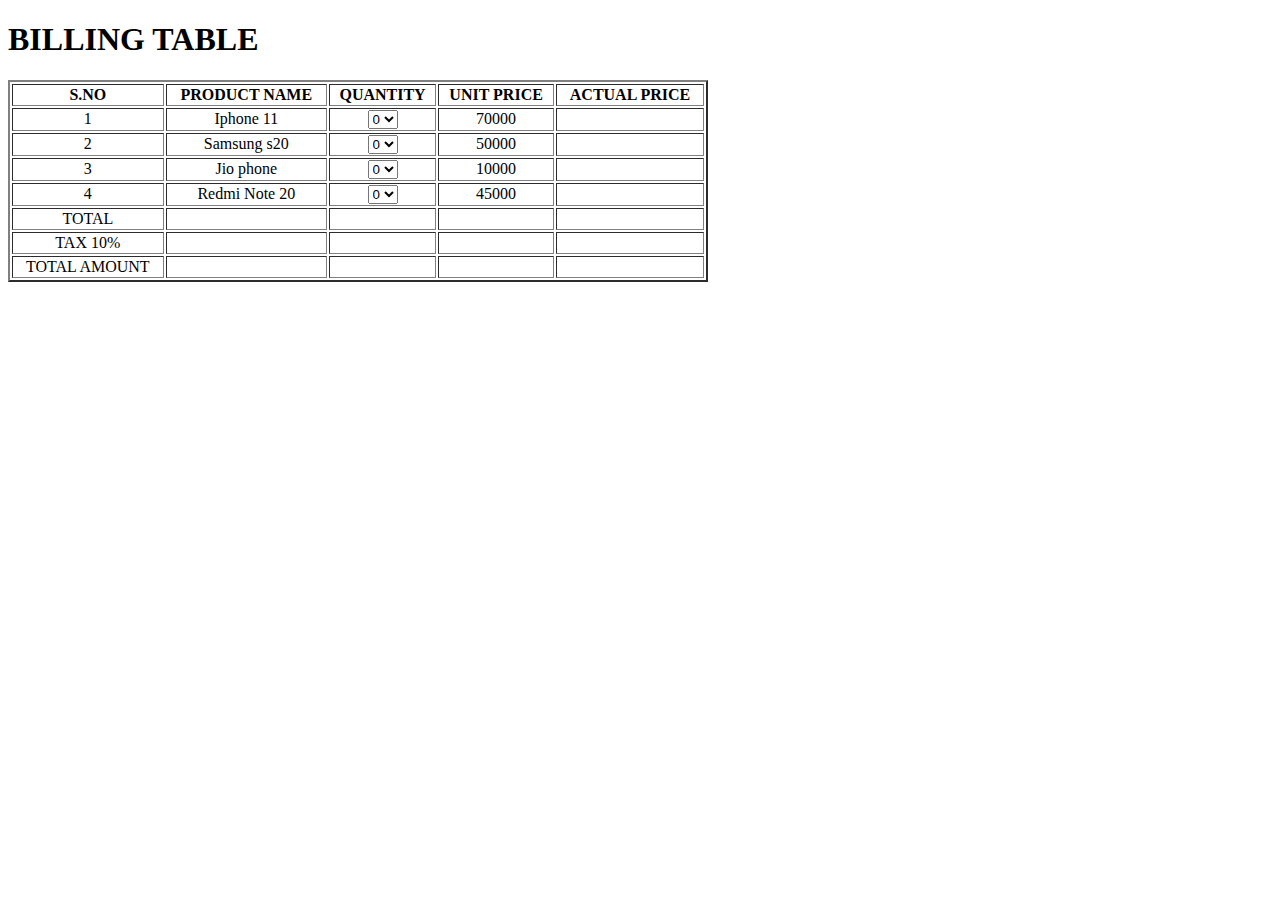
<file: billing-table/index.html>
<!DOCTYPE html>
<html lang="en">
<head>
    <meta charset="UTF-8">
    <meta http-equiv="X-UA-Compatible" content="IE=edge">
    <meta name="viewport" content="width=device-width, initial-scale=1.0">
    <title>Document</title>
    <style>
        .table{
            text-align: center;
        }


    </style>
</head>
<body>
    <section class="bill">
        <h1>BILLING TABLE</h1>
        <table border="2px" width="700px" class="table">
            <tr>
                <th>S.NO</th>
                <th>PRODUCT NAME</th>
                <th>QUANTITY</th>
                <th>UNIT PRICE</th>
                <th>ACTUAL PRICE</th>
            </tr>
            <tr>
                <td>1</td>
                <td>Iphone 11</td>
                <td><select id="iselect" onchange="iphone()" value="0">
                    <option value="0">0</option>
                    <option value="1">1</option>
                    <option value="2">2</option>
                    <option value="3">3</option>
                </select></td>
                <td id="fprice-1">70000</td>
                <td id="ttlamnt-1"></td>

            </tr>
            <tr>
                <td>2</td>
                <td>Samsung s20</td>
                <td><select id="sselect" onchange="samsung()" value="0">
                    <option value="0">0</option>
                    <option value="1">1</option>
                    <option value="2">2</option>
                    <option value="3">3</option>
                </select></td>
                <td id="fprice-2">50000</td>
                <td id="ttlamnt-2"></td>

            </tr>
            <tr>
                <td>3</td>
                <td>Jio phone</td>
                <td><select id="jselect" onchange="jio()" value="0">
                    <option value="0">0</option>
                    <option value="1">1</option>
                    <option value="2">2</option>
                    <option value="3">3</option>
                </select></td>
                <td id="fprice-3">10000</td>
                <td id="ttlamnt-3"></td>

            </tr>
            <tr>
                <td>4</td>
                <td>Redmi Note 20</td>
                <td><select id="rselect" onchange="redmi()" value="0">
                    <option value="0">0</option>
                    <option value="1" >1</option>
                    <option value="2" >2</option>
                    <option value="3" >3</option>
                </select></td>
                <td id="fprice-4">45000</td>
                <td id="ttlamnt-4"></td>

            </tr>
            <tr>
                <td>TOTAL</td>
                <td></td>
                <td></td>
                <td></td>
                <td id="ttlprice"></td>
            </tr>
            <tr>
                <td>TAX 10%</td>
                <td></td>
                <td></td>
                <td></td>
                <td id="taxprice"></td>
            </tr>
            <tr>
                <td>TOTAL AMOUNT</td>
                <td></td>
                <td></td>
                <td></td>
                <td id="ttlamnt"></td>
            </tr>
        </table>
    </section>


<script>
    let iphonettl=document.getElementById("ttlamnt-1");
    let samsungttl=document.getElementById("ttlamnt-2");
    let jiottl=document.getElementById("ttlamnt-3");
    let redmittl=document.getElementById("ttlamnt-4")
     let b=0;
     let b1=0;
     let b2=0;
     let b3=0;

    

    let iphonef=document.getElementById("fprice-1")
    let iphones=document.getElementById("iselect")
    

    function iphone(){
        let s=iphones.value;
        console.log(s);
        let unitinner1=iphonef.innerText;
        console.log(unitinner1)
         b=s*unitinner1;
        console.log(b)
        iphonettl.innerText=b;
        totaladd()
    }


    let samsungf=document.getElementById("fprice-2")
    let sselect=document.getElementById("sselect")
    

    function samsung(){
        let s=sselect.value;
        console.log(s)
        let unitinner2=samsungf.innerText
        console.log(unitinner2)
         b1=s*unitinner2;
        console.log(b)

        samsungttl.innerText=b1;
        totaladd()
    }

    let jiof=document.getElementById("fprice-3")
    let sjio=document.getElementById("jselect")
    

    function jio(){
        let s=sjio.value;
        console.log(s)
        let f=jiof.innerText;
         b2=s*f;

        jiottl.innerText=b2;
        totaladd()
    }

    let redmif=document.getElementById("fprice-4")
    let sredmi=document.getElementById("rselect")
    

    function redmi(){
        let s=sredmi.value;
        let f=redmif.innerText;
         b3=s*f;


        redmittl.innerText=b3;
        totaladd()
    }

    let ttlprice=document.getElementById("ttlprice")
    let taxprice=document.getElementById("taxprice")
    let totalamount=document.getElementById("ttlamnt")

    function totaladd(){

        let x=parseInt(b+b1+b2+b3);

        ttlprice.innerText=x;

        let tx=ttlprice.innerText/100*10;

        taxprice.innerText=tx;

        let finalamnt=(x+tx);

        totalamount.innerText=finalamnt;

    }

</script>



</body>
</html>
</file>
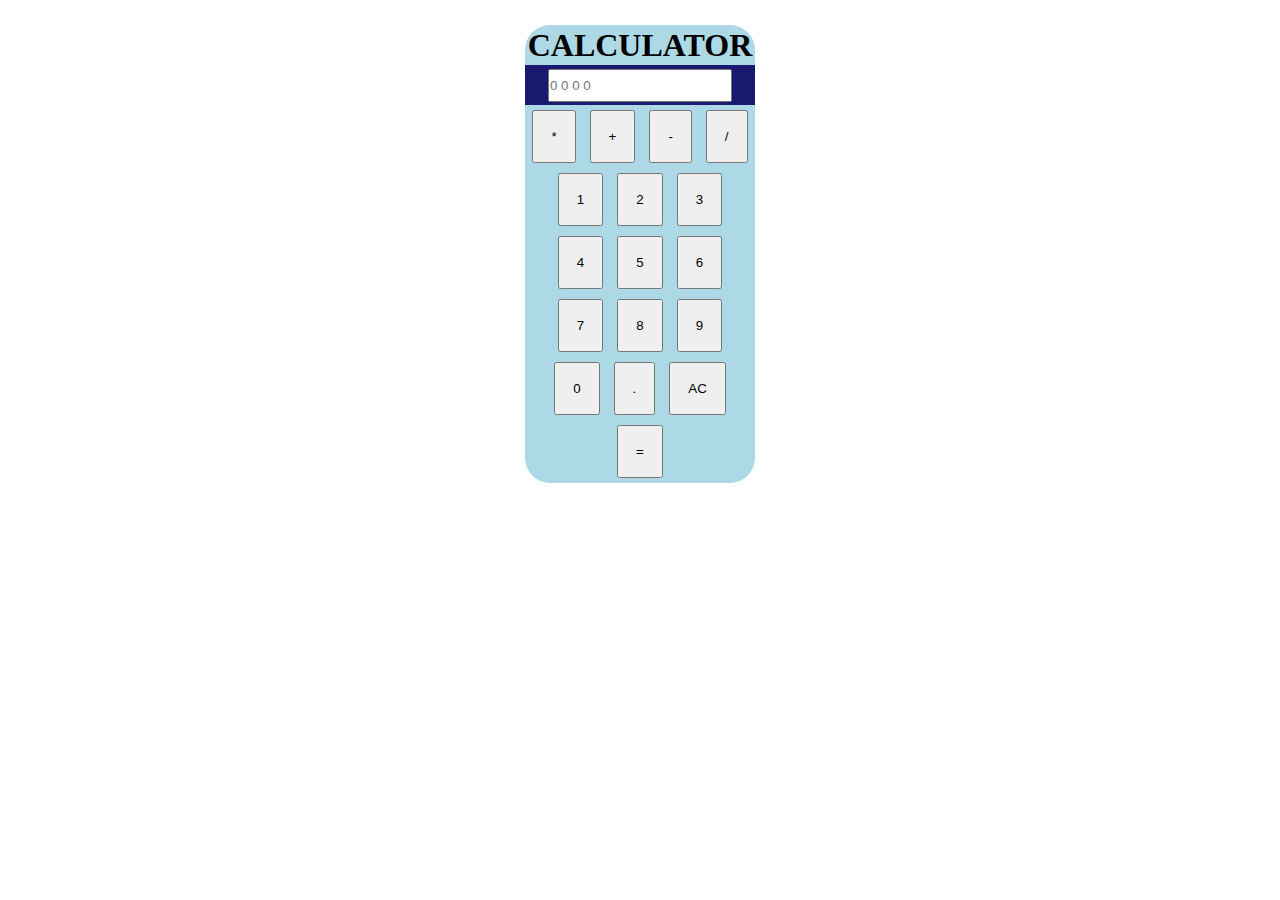
<file: claculator/index.html>
<!DOCTYPE html>
<html lang="en">
<head>
    <meta charset="UTF-8">
    <meta http-equiv="X-UA-Compatible" content="IE=edge">
    <meta name="viewport" content="width=device-width, initial-scale=1.0">
    <title>Calculator</title>
    <link rel="stylesheet" href="../claculator/css/main.css">
</head>
<body>
    <section class="calculator">
            <div class="calc">
                <div class="head"><h1> CALCULATOR </h1></div>
                <div class="visible"><input type="text" placeholder="0 0 0 0"></div>
                <div class="r1">
                    <button >*</button>
                    <button >+</button>
                    <button >-</button>
                    <button >/</button>
                </div>
                <div class="r1">
                    <button >1</button>
                    <button >2</button>
                    <button >3</button>
                </div>
                <div class="r1">
                    <button >4</button>
                    <button >5</button>
                    <button >6</button>
                </div>
                <div class="r1">
                    <button >7</button>
                    <button >8</button>
                    <button >9</button>
                </div>
                <div class="r1">
                    <button >0</button>
                    <button >.</button>
                    <button >AC</button>
                    <button >=</button>
                </div>
            </div>
    </section>
</body>
</html>
</file>
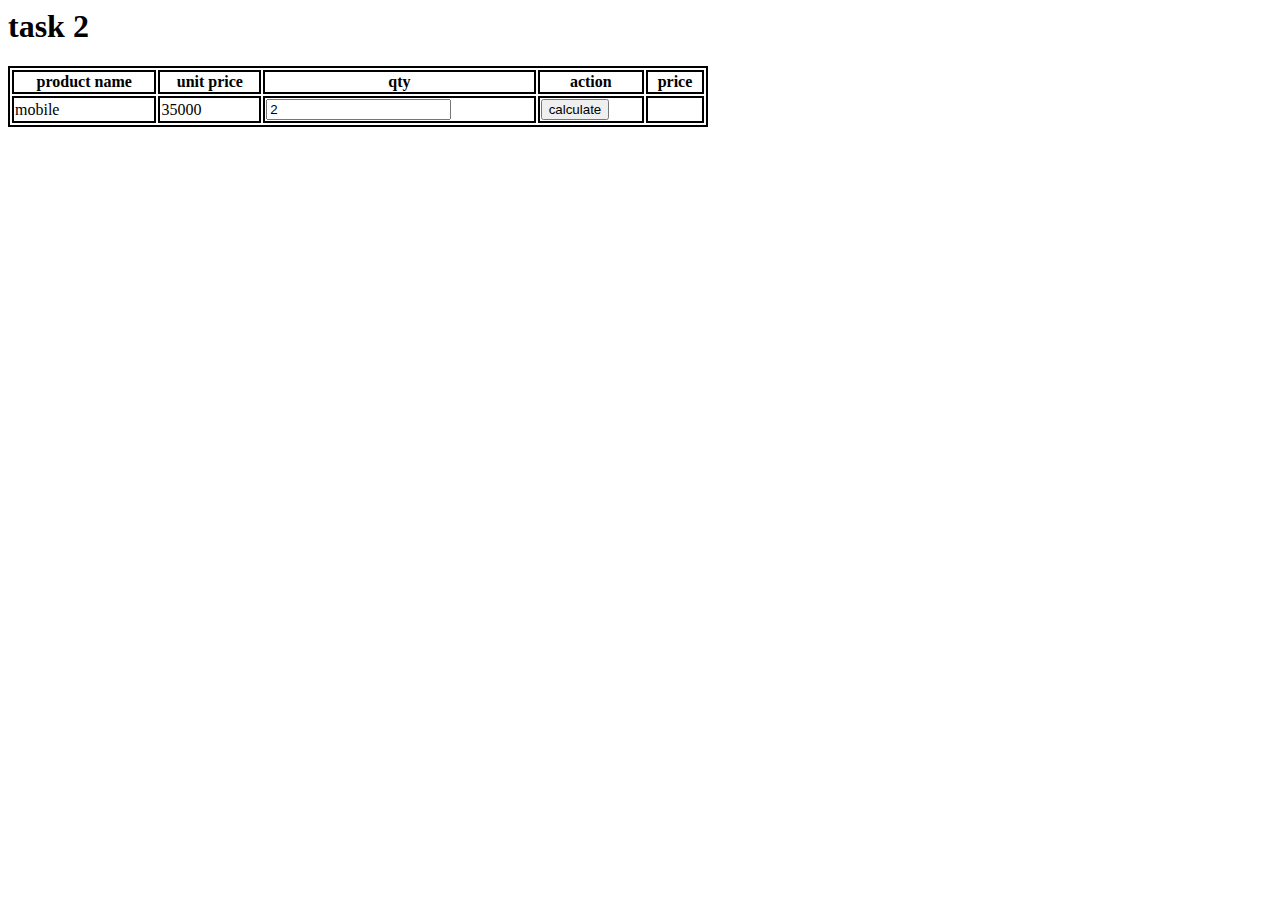
<file: task-2/index.html>
<html lang="en">
<head>
    <meta charset="UTF-8">
    <meta http-equiv="X-UA-Compatible" content="IE=edge">
    <meta name="viewport" content="width=device-width, initial-scale=1.0">
    <title>Document</title>
    <style>
        table,tr,th,td{
            border: solid 2px;
        }
        table{
            width: 700px;
        }
    </style>
</head>
<body>




   <h1>task 2</h1> 
     <table class="table">
        <tr>
            <th>product name</th>
            <th>unit price</th>
            <th>qty</th>
            <th>action</th>
            <th>price</th>
        </tr>
        <tr>
            <td>mobile</td>
            <td id="unitprice">35000</td>
            <td><input type="text" id="qty" value="2"></td>
            <td><button id="btn">calculate</button></td>
            <td id="price"></td>
        </tr>
    </table>

    <script>
       
        let btn = document.getElementById("btn");

        function calculateprice(){

        var unitprice, qty, price,
        unitpriceEle = document.getElementById("unitprice"),
        qtyElement= document.getElementById("qty"),
        priceElement= document.getElementById("price");

        unitprice = unitpriceEle.innerText;
        qty = qtyElement.value;

        price = unitprice * qty;
        priceElement.innerText = price;
        }
        btn.addEventListener("click",calculateprice)

    </script>
</body>
</html>
</file>
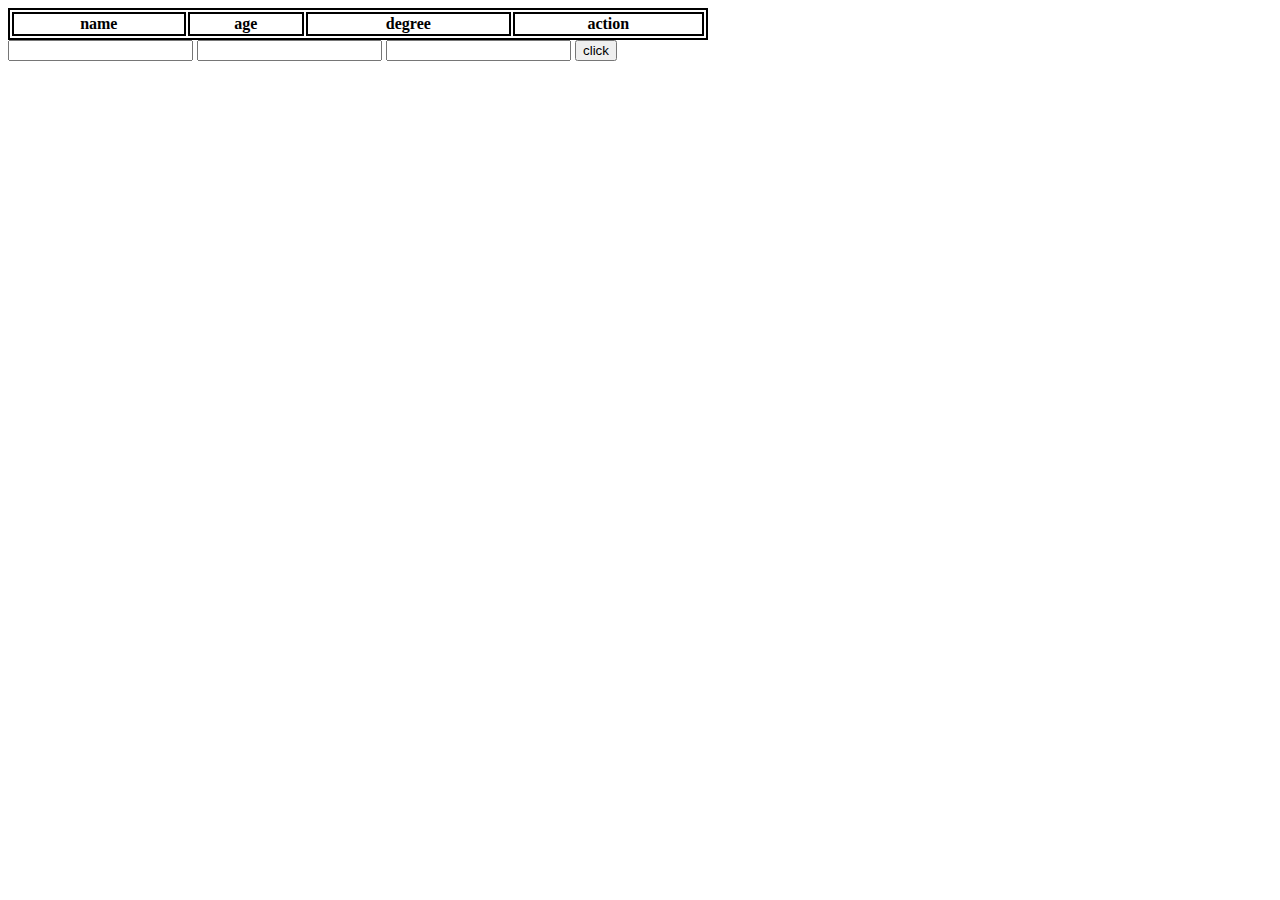
<file: task-3/index.html>
<html lang="en">
<head>
    <meta charset="UTF-8">
    <meta http-equiv="X-UA-Compatible" content="IE=edge">
    <meta name="viewport" content="width=device-width, initial-scale=1.0">
    <title>Document</title>
    <style>
        table,tr,th,td{
            border: solid 2px;
        }
        table{
            width: 700px;
        }
    </style>
</head>
<body>

	<table  id="table"> 
        <tr>
            <th>name</th>
            <th>age</th>
            <th>degree</th>
            <th>action</th>
        </tr>
        </table>
        <input type="text" id="name">
        <input type="text" id="age">
        <input type="text" id="degree">
        <button id="btn">click</button>



    <script>

        let btn=document.getElementById("btn");

        let data=function(){

            let tableEle=document.getElementById("table");
            let trow=tableEle.insertRow(table.length);
            
            let cell1=trow.insertCell(0);
            let cell2=trow.insertCell(1);
            let cell3=trow.insertCell(2);
            let cell4=trow.insertCell(3);

            let name=document.getElementById("name");
            let age=document.getElementById("age");
            let degree=document.getElementById("degree");
            let button=document.createElement("button");

            button.innerText="click";

            cell1.innerText=name.value;
            cell2.innerText=age.value;
            cell3.innerText=degree.value;
            cell4.appendChild(button);
            
            name.value="";
            age.value="";
            degree.value="";

        }

        btn.addEventListener("click",function(){
            data()
        })
		
		</script>
</body>
</html>
</file>
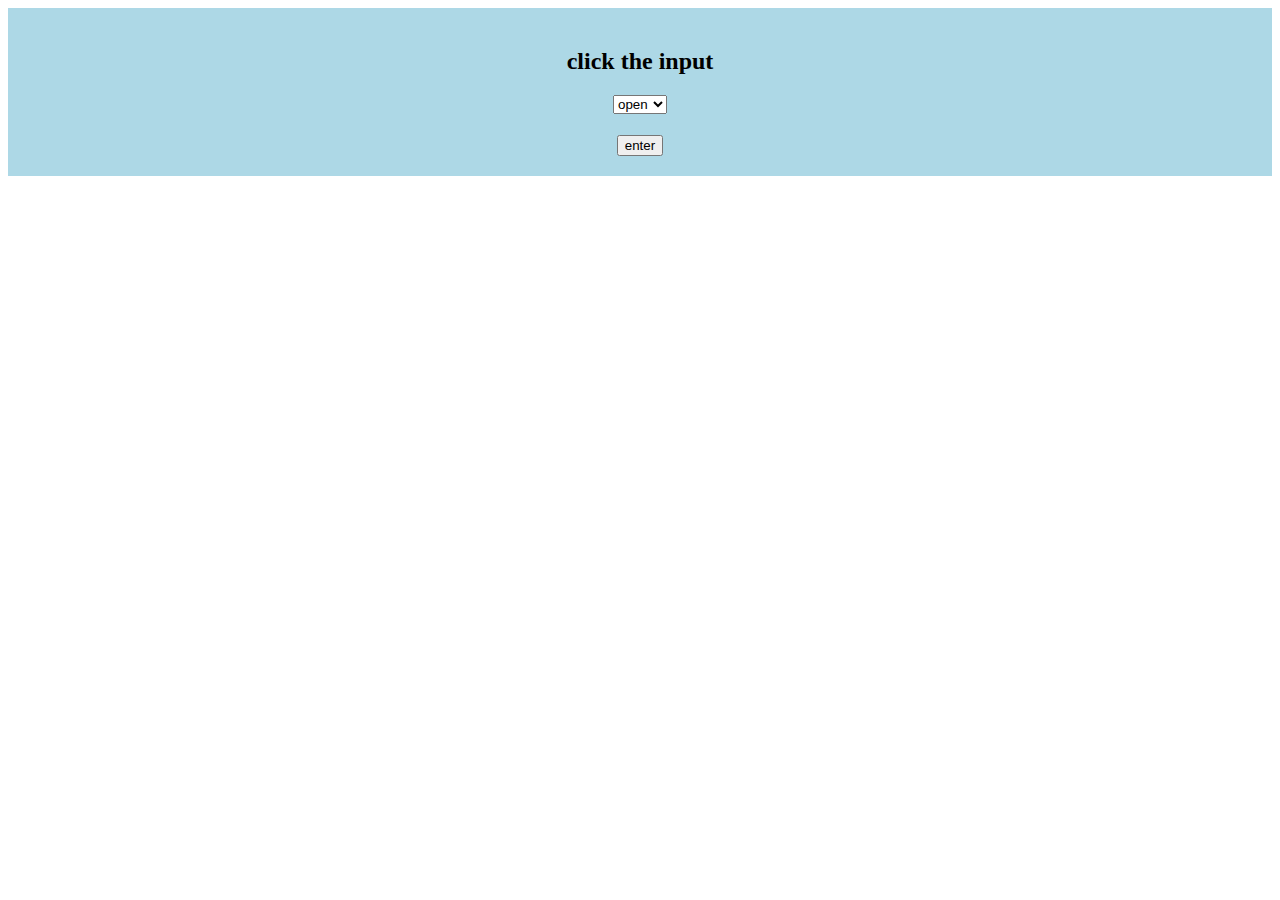
<file: task-4/index.html>
<!DOCTYPE html>
<html lang="en">
<head>
    <meta charset="UTF-8">
    <meta http-equiv="X-UA-Compatible" content="IE=edge">
    <meta name="viewport" content="width=device-width, initial-scale=1.0">
    <title>Document</title>

<style>
    div{
        text-align: center;
        background-color: lightblue;
        padding: 20px;
    }

</style>

</head>
<body>

    <div id="working">

        <h2>click the input</h2>
        <select name="" id="select">
            <option value="opened">open</option>
            <option value="closed">close</option>
        </select>
        <h1 id="display"></h1>
        <button id="btn">enter</button>

    </div>



    <script>

        let slct=document.getElementById("select");
        let dsply=document.getElementById("display");
        let button=document.getElementById("btn");

        button.addEventListener("click",function(){
            if(select.value=="opened"){
                dsply.innerHTML="shop is opened"
            }else if(select.value){
                dsply.innerHTML="shop is closed"
            }
        })



    </script>
</body>
</html>
</file>
<file: claculator/css/main.css>
*{
    margin: 0px;
    padding: 0px;
    box-sizing: border-box;
}
.calc{
    text-align: center;
    background-color: lightblue;
    line-height: 40px;
    margin: 25px 525px;
    border-radius: 25px;
}
.r1 button{
    padding: 17px;
    margin: 5px;
}
.visible input{
    width: 80%;
    height: 33px;
}
.visible{
    background-color: midnightblue;
}
</file>
